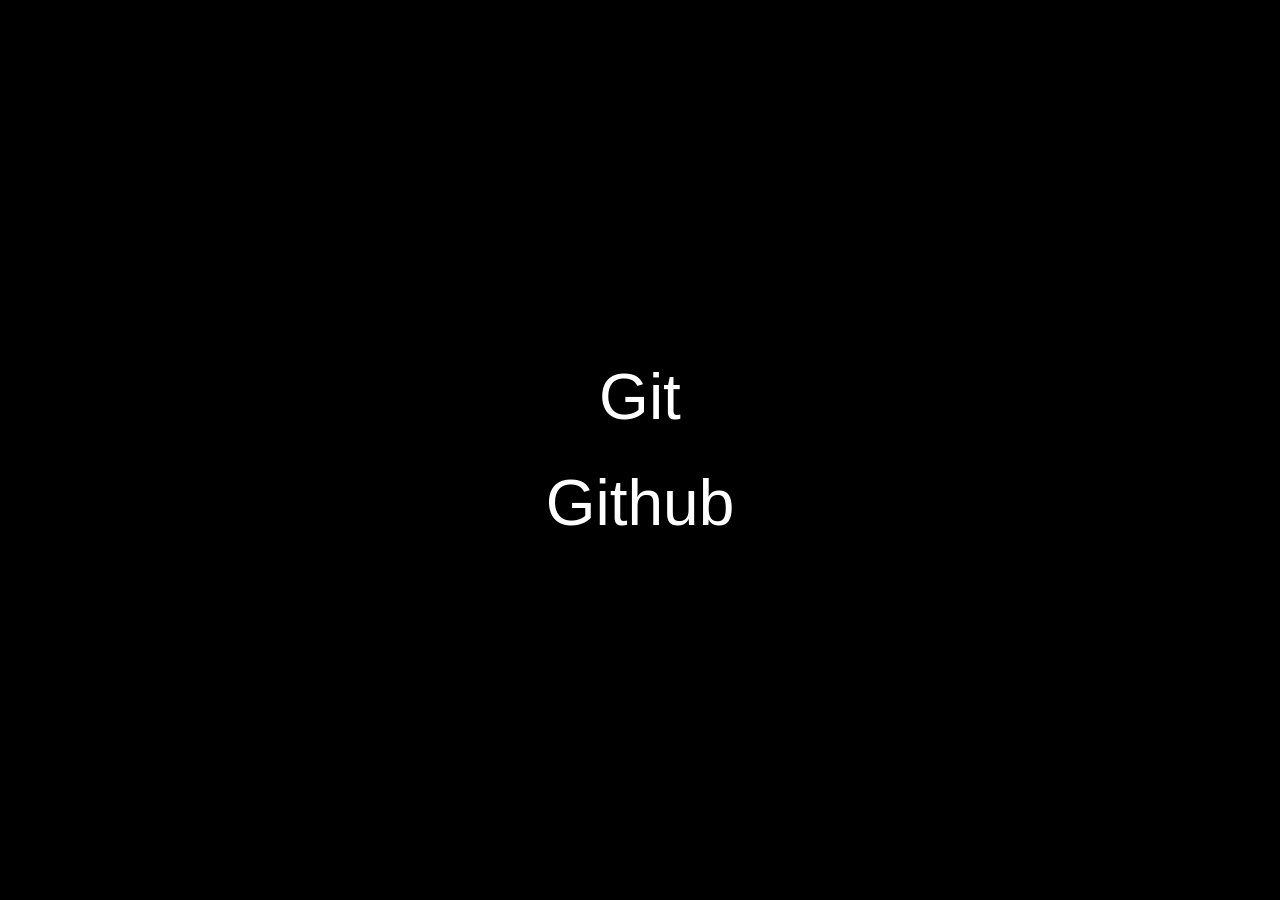
<file: index.html>
<!DOCTYPE html>
<html lang="pt-br">
<head>
    <meta charset="UTF-8">
    <link rel="stylesheet" href="style.css">
    <meta name="viewport" content="width=device-width, initial-scale=1.0">
    <title>Git e Github</title>
</head>
<body>
    <a href="#">Git</a>
    <a href="#">Github</a>
</body>
</html>
</file>
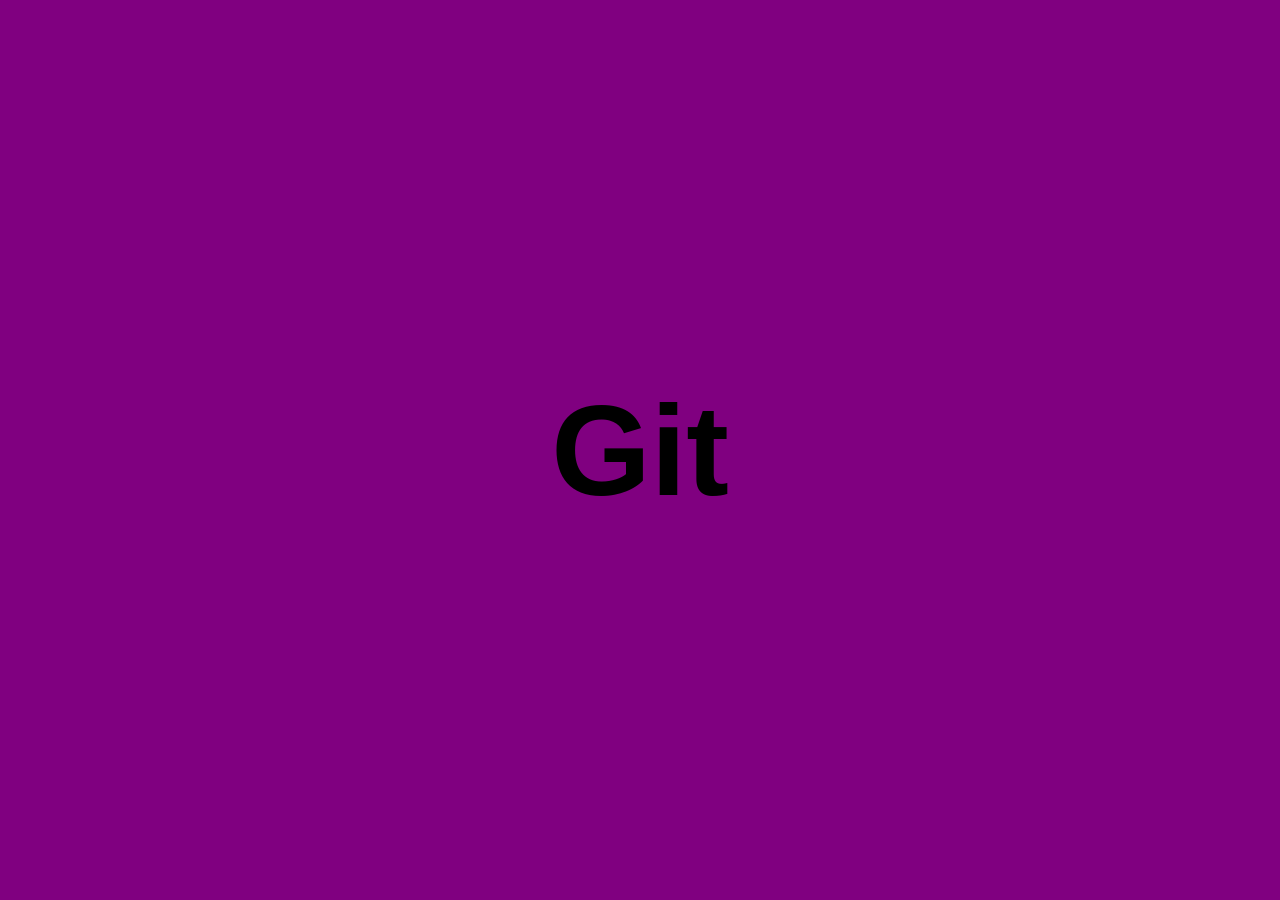
<file: git.html>
<!DOCTYPE html>
<html lang="pt-br">

<head>
    <meta charset="UTF-8">
    <meta name="viewport" content="width=device-width, initial-scale=1.0">
    <link rel="stylesheet" href="git.css">
    <title>Git</title>
</head>

<body>
    <h1>Git</h1>
</body>

</html>
</file>
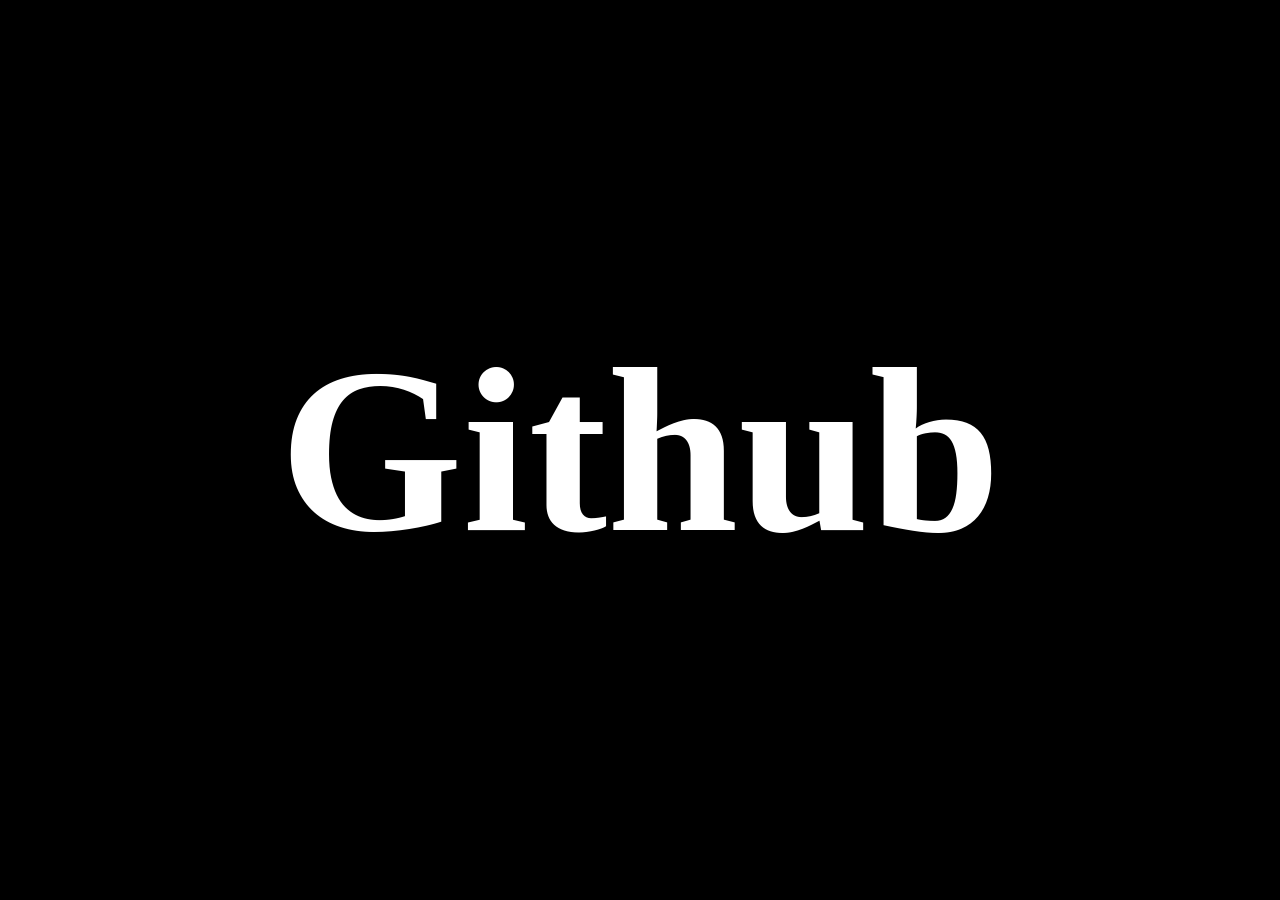
<file: github.html>
<!DOCTYPE html>
<html lang="pt-br">
<head>
    <meta charset="UTF-8">
    <meta name="viewport" content="width=device-width, initial-scale=1.0">
    <link rel="stylesheet" href="github.css">
    <title>Github</title>
</head>
<body>
    <h1>Github</h1>
</body>
</html>
</file>
<file: style.css>
* {
    padding: 0;
    margin: 0;
    box-sizing: border-box;
}

body {
    background-color: black;
    height: 100vh;
    display: flex;
    align-items: center;
    justify-content: center;
    gap: 32px;
    flex-direction: column;
    font-size: 64px;
    font-family: 'Segoe UI', Tahoma, Geneva, Verdana, sans-serif;
}

a {
    text-decoration: none;
    color: white;
}
</file>
<file: git.css>
*{
    padding: 0;
    margin: 0;
    box-sizing: border-box;
}
body{
    background-color: purple;
    height: 100vh;
    font-family: 'Segoe UI', Tahoma, Geneva, Verdana, sans-serif;
    display: flex;
    align-items: center;
    justify-content: center;
}
h1{
    font-size: 128px;
}
</file>
<file: github.css>
*{
    padding: 0;
    margin: 0;
    box-sizing: border-box;
}
body{
    height: 100vh;
    background-color: black;
    color: white;
    display: flex;
    align-items: center;
    justify-content: center;
    font-size: 118px;
}
</file>
